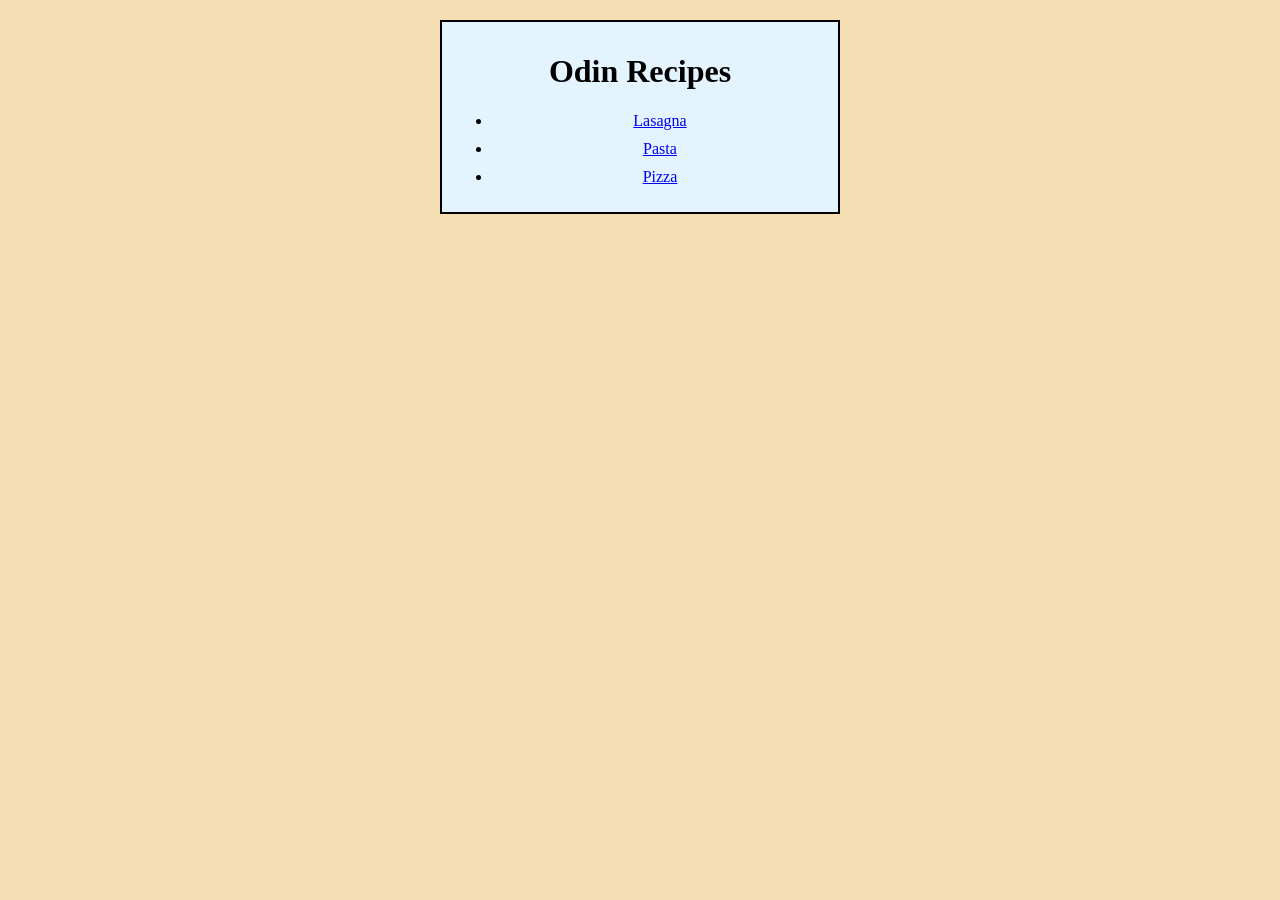
<file: odin-recipes/index.html>
<!DOCTYPE html>
<html lang="en">
<head>
    <meta charset="UTF-8">
    <meta name="viewport" content="width=device-width, initial-scale=1.0">
    <link rel="stylesheet" href="styles.css">
    <title>Odin Recipes | Homepage</title>
</head>
<body>
    <div class="main">
    <h1>Odin Recipes</h1>

    <ul>
        <li><a href="./recipes/lasagna.html">Lasagna</a></li>
        <li><a href="./recipes/pasta.html">Pasta</a></li>
        <li><a href="./recipes/pizza.html">Pizza</a></li>
    </ul>
    </div>
    
</body>
</html>
</file>
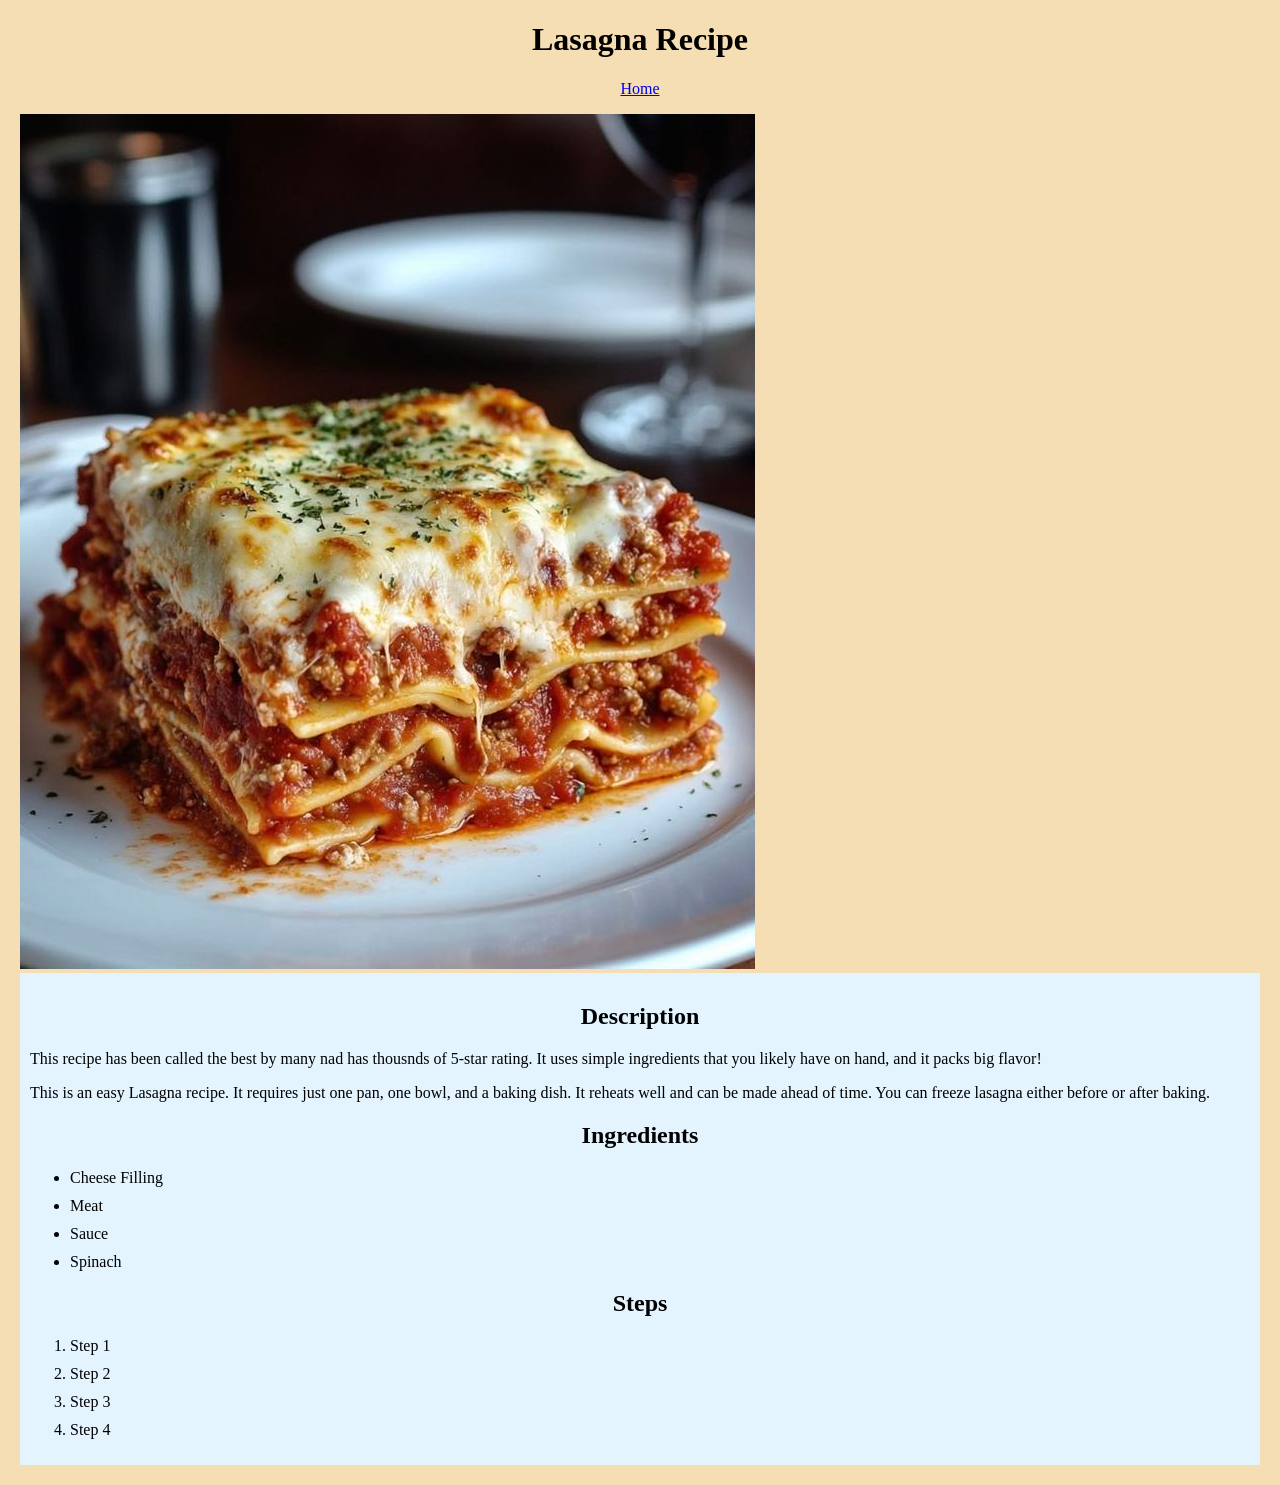
<file: odin-recipes/recipes/lasagna.html>
<!DOCTYPE html>
<html lang="en">
<head>
    <meta charset="UTF-8">
    <meta name="viewport" content="width=device-width, initial-scale=1.0">
    <link rel="stylesheet" href="../styles.css">
    <title>Lasagna</title>
</head>
<body>
    <h1>Lasagna Recipe</h1>
    <p class="link_to_homepage"><a href="../index.html">Home</a></p>
    <img src="Lasagna_image.jpg" alt="Lasagna Image">
    <div class="description">
    <h2>Description</h2>
    <p>
        This recipe has been called the best by many nad has thousnds of 5-star
        rating. It uses simple ingredients that you likely have on hand, and it packs big flavor!
    </p>
    <p>
        This is an easy Lasagna recipe. It requires just one pan, one bowl,
        and a baking dish. It reheats well and can be made ahead of time. You can 
        freeze lasagna either before or after baking.
    </p>
    <h2>Ingredients</h2>
    <ul>
        <li>Cheese Filling</li>
        <li>Meat</li>
        <li>Sauce</li>
        <li>Spinach</li>
    </ul>
    <h2>Steps</h2>
    <ol>
        <li>Step 1</li>
        <li>Step 2</li>
        <li>Step 3</li>
        <li>Step 4</li>
    </ol>
    </div>
</body>
</html>
</file>
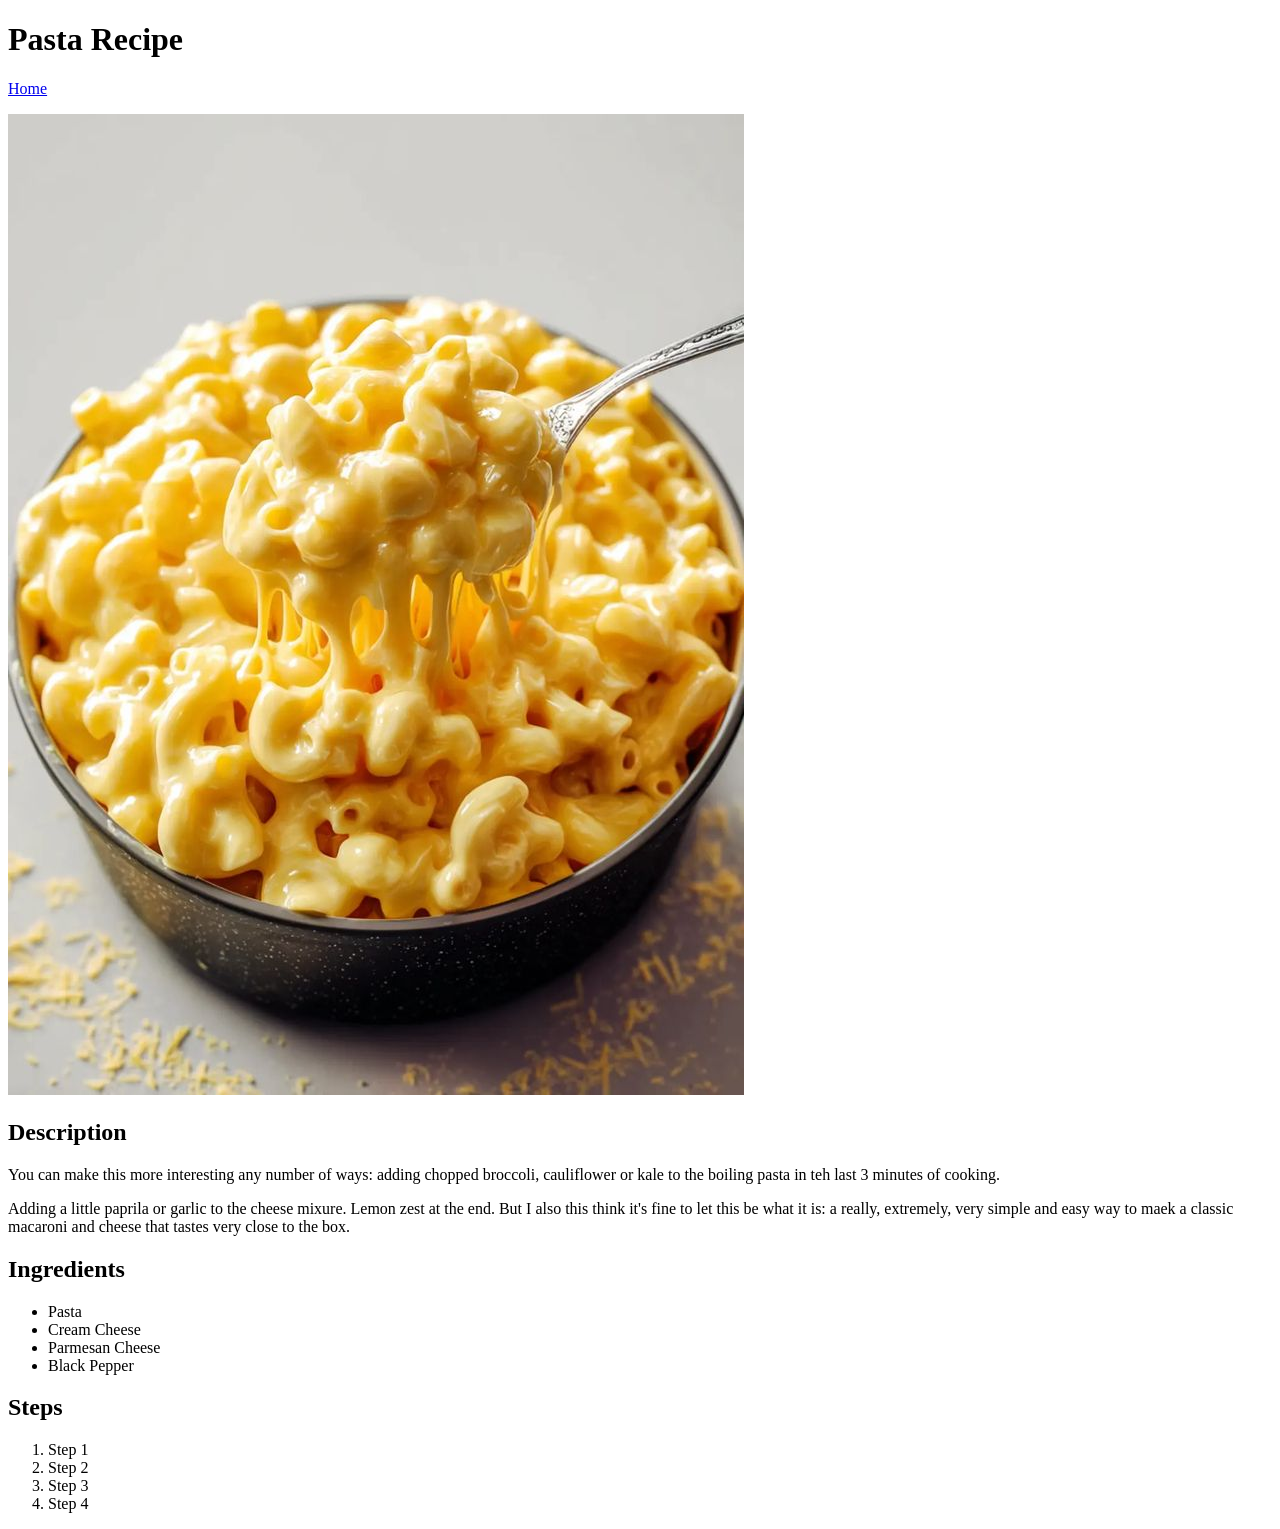
<file: odin-recipes/recipes/pasta.html>
<!DOCTYPE html>
<html lang="en">
<head>
    <meta charset="UTF-8">
    <meta name="viewport" content="width=device-width, initial-scale=1.0">
    <title>Pasta</title>
</head>
<body>
    <h1>Pasta Recipe</h1>
    <p><a href="../index.html">Home</a></p>
    <img src="./mac_and_cheese.jpg" alt="Mac and cheese pasta image">
    <h2>Description</h2>
    <p>
        You can make this more interesting any number of ways: adding chopped broccoli,
        cauliflower or kale to the boiling pasta in teh last 3 minutes of cooking.
    </p>
    <p>
        Adding a little paprila or garlic to the cheese mixure. Lemon zest
        at the end. But I also this think it's fine to let this be what it is: a really, 
        extremely, very simple and easy way to maek a classic macaroni and cheese that tastes very close to the box.
    </p>
    <h2>Ingredients</h2>
    <ul>
        <li>Pasta</li>
        <li>Cream Cheese</li>
        <li>Parmesan Cheese</li>
        <li>Black Pepper</li>
    </ul>
    <h2>Steps</h2>
    <ol>
        <li>Step 1</li>
        <li>Step 2</li>
        <li>Step 3</li>
        <li>Step 4</li>
    </ol>
</body>
</html>
</file>
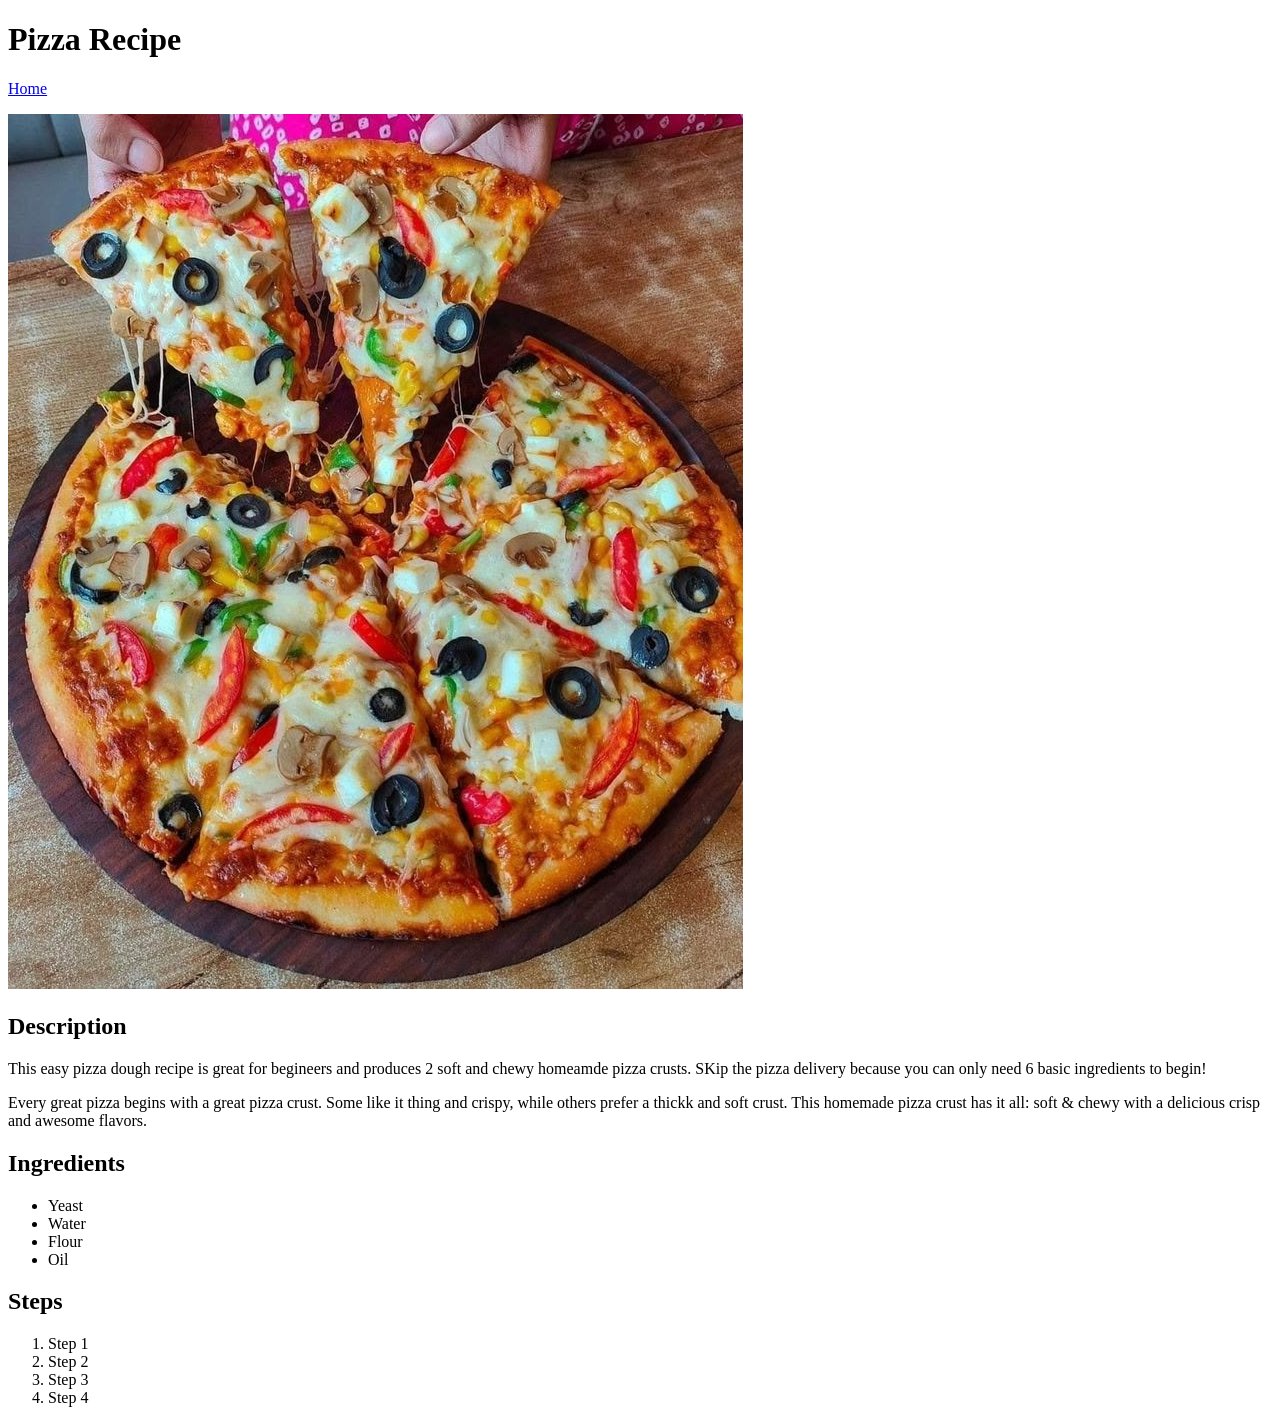
<file: odin-recipes/recipes/pizza.html>
<!DOCTYPE html>
<html lang="en">
<head>
    <meta charset="UTF-8">
    <meta name="viewport" content="width=device-width, initial-scale=1.0">
    <title>Pizza</title>
</head>
<body>
    <h1>Pizza Recipe</h1>
    <p><a href="../index.html">Home</a></p>
    <img src="./pizza.jpg" alt="Mac and cheese pasta image">
    <h2>Description</h2>
    <p>
        This easy pizza dough recipe is great for begineers and produces 2 soft and chewy homeamde pizza
        crusts. SKip the pizza delivery because you can only need 6 basic ingredients to begin!
    </p>
    <p>
        Every great pizza begins with a great pizza crust. Some like it thing and crispy,
        while others prefer a thickk and soft crust. This homemade pizza crust has it all: soft 
        & chewy with a delicious crisp and awesome flavors.
    </p>
    <h2>Ingredients</h2>
    <ul>
        <li>Yeast</li>
        <li>Water</li>
        <li>Flour</li>
        <li>Oil</li>
    </ul>
    <h2>Steps</h2>
    <ol>
        <li>Step 1</li>
        <li>Step 2</li>
        <li>Step 3</li>
        <li>Step 4</li>
    </ol>
</body>
</html>
</file>
<file: odin-recipes/styles.css>
body{
    background-color: wheat;
    padding: 0px;
    border: 0px;
    margin: 20px;
}
.main{
    box-sizing: border-box;
    width: 400px;
    background-color: #e3f4ff;
    text-align: center;
    margin: auto;
    padding: 10px;
    border: 2px solid black;
    
}
li{
    margin-bottom: 10px;
}

p.link_to_homepage,h1,h2  {
    text-align: center;
}

div.description{
    background-color: #e3f4ff;
    padding: 10px;

}
ul,ol{
    margin-bottom: 20px solid white;
}
</file>
